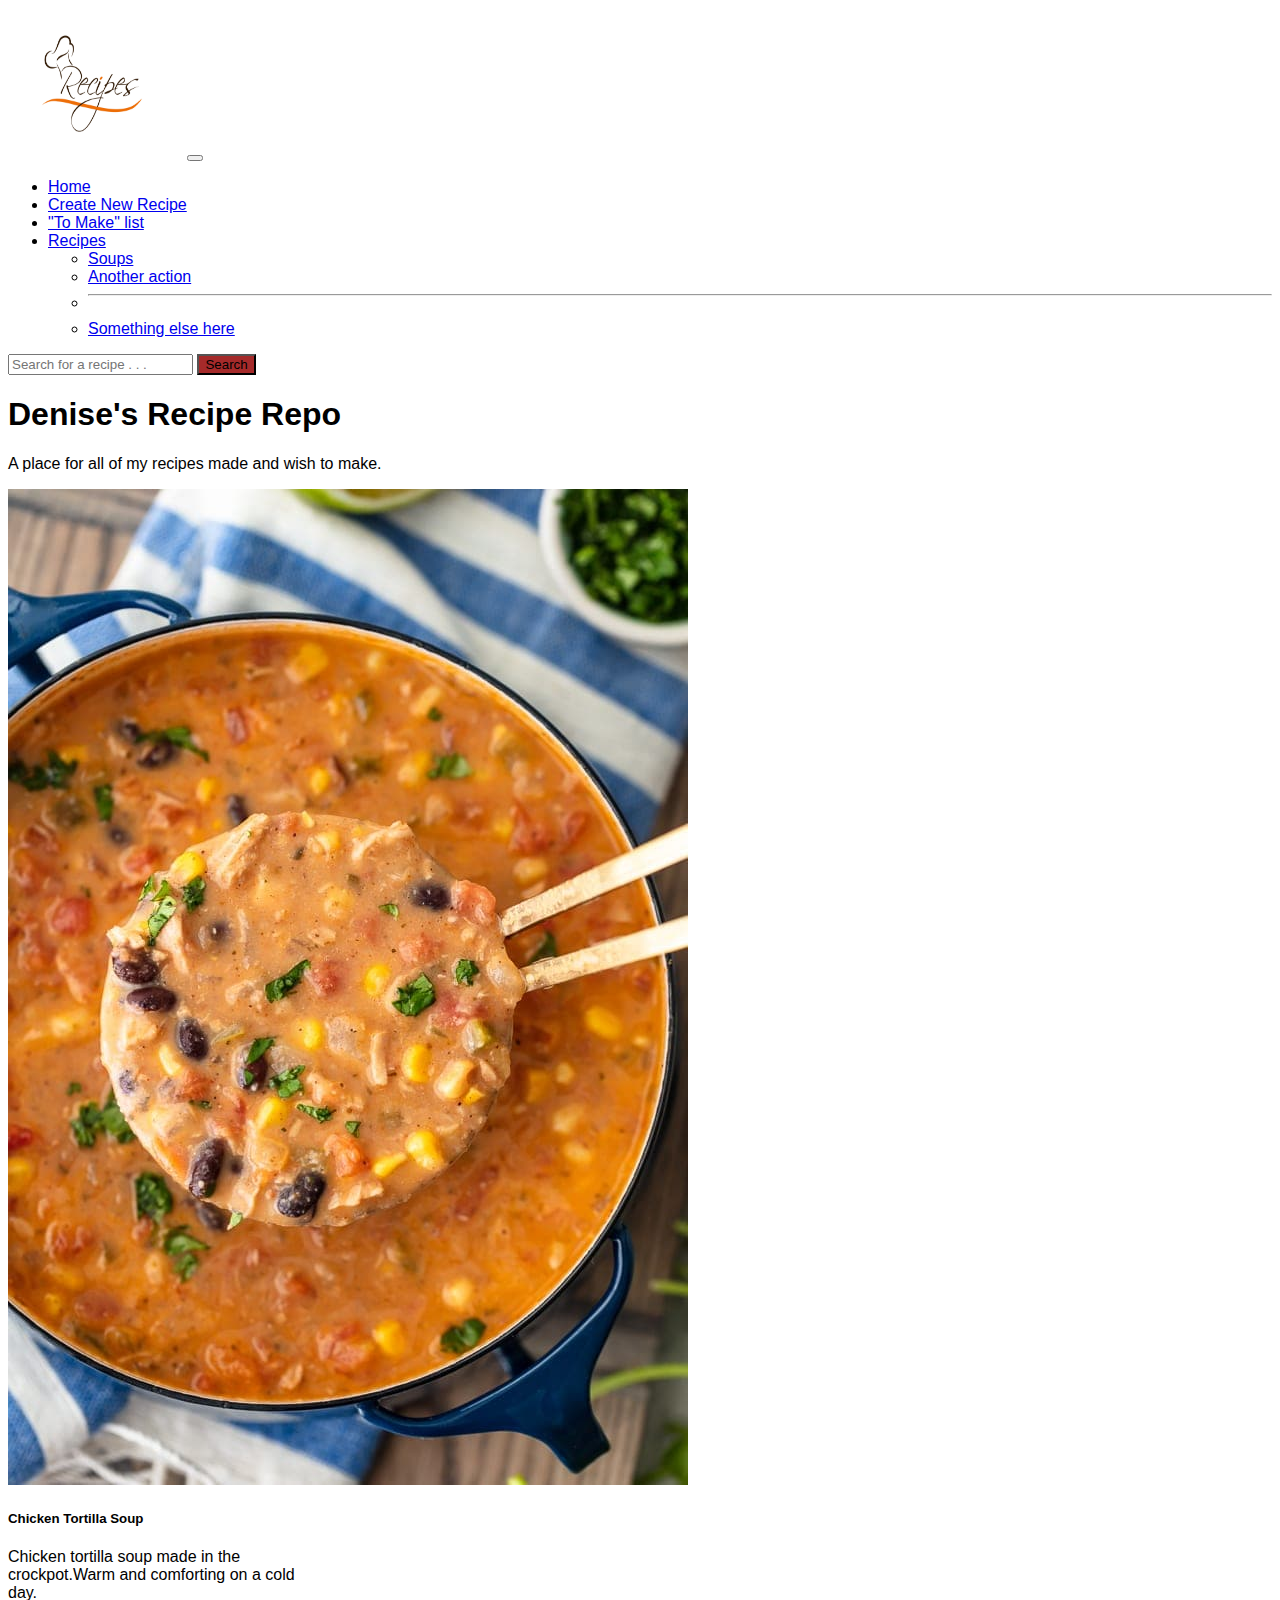
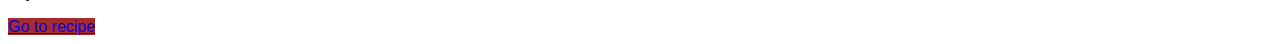
<file: index.html>
<!doctype html>
<html lang="en">

<head>
    <!-- Required meta tags -->
    <meta charset="utf-8">
    <meta name="viewport" content="width=device-width, initial-scale=1">

    <!-- Bootstrap CSS -->
    <link href="https://cdn.jsdelivr.net/npm/bootstrap@5.0.0-beta1/dist/css/bootstrap.min.css" rel="stylesheet"
        integrity="sha384-giJF6kkoqNQ00vy+HMDP7azOuL0xtbfIcaT9wjKHr8RbDVddVHyTfAAsrekwKmP1" crossorigin="anonymous">

    <!-- style sheet-->
    <link rel="stylesheet" href="style.css">

    <title>Denise's Recipe Repository</title>
</head>

<body>
    <!-- Navigation-->
    <nav class="navbar navbar-expand-lg navbar-light bg-light">
        <div class="container-fluid">
            <img class="logo" src="logo.jpg" alt="recipe logo" width="175" height="150">
            <button class="navbar-toggler" type="button" data-bs-toggle="collapse"
                data-bs-target="#navbarSupportedContent" aria-controls="navbarSupportedContent" aria-expanded="false"
                aria-label="Toggle navigation">
                <span class="navbar-toggler-icon"></span>
            </button>
            <div class="collapse navbar-collapse" id="navbarSupportedContent">
                <ul class="navbar-nav me-auto mb-2 mb-lg-0">
                    <li class="nav-item">
                        <a class="nav-link active" aria-current="page" href="index.html">Home</a>
                    </li>
                    <li class="nav-item">
                        <a class="nav-link" href="recipeForm.html">Create New Recipe</a>
                    </li>
                    <li class="nav-item">
                        <a class="nav-link" href="#">"To Make" list</a>
                    </li>
                    <li class="nav-item dropdown">
                        <a class="nav-link dropdown-toggle" href="#" id="navbarDropdown" role="button"
                            data-bs-toggle="dropdown" aria-expanded="false">
                            Recipes
                        </a>
                        <ul class="dropdown-menu" aria-labelledby="navbarDropdown">
                            <li><a class="dropdown-item" href="#">Soups</a></li>
                            <li><a class="dropdown-item" href="#">Another action</a></li>
                            <li>
                                <hr class="dropdown-divider">
                            </li>
                            <li><a class="dropdown-item" href="#">Something else here</a></li>
                        </ul>
                    </li>
                </ul>
                <form class="d-flex">
                    <input class="form-control me-2" type="search" placeholder="Search for a recipe . . ."
                        aria-label="Search for a recipe">
                    <button class="btn btn-outline-success" type="submit">Search </button>
                </form>
            </div>
        </div>
    </nav>
    <div class="container">
        <div class="jumbotron">
            <h1>Denise's Recipe Repo</h1>
            <p>A place for all of my recipes made and wish to make. </p>
        </div>
    </div>
    <!--- recipe card-->
    <div class="card" style="width: 18rem;">
        <img src="tortillaSoup.jpg" class="card-img-top" alt="Pot of tortilla soup with ladel">
        <div class="card-body">
            <h5 class="card-title">Chicken Tortilla Soup</h5>
            <p class="card-text"> Chicken tortilla soup made in the crockpot.Warm and comforting on a cold day.</p>
            <a href="chickenTortillaSoup.html" class="btn btn-primary">Go to recipe</a>
        </div>
    </div>


    <!-- Optional JavaScript; choose one of the two! -->

    <!-- Option 1: Bootstrap Bundle with Popper -->
    <script src="https://cdn.jsdelivr.net/npm/bootstrap@5.0.0-beta1/dist/js/bootstrap.bundle.min.js"
        integrity="sha384-ygbV9kiqUc6oa4msXn9868pTtWMgiQaeYH7/t7LECLbyPA2x65Kgf80OJFdroafW" crossorigin="anonymous">
    </script>

    <!-- Option 2: Separate Popper and Bootstrap JS -->
    <!--
    <script src="https://cdn.jsdelivr.net/npm/@popperjs/core@2.5.4/dist/umd/popper.min.js" integrity="sha384-q2kxQ16AaE6UbzuKqyBE9/u/KzioAlnx2maXQHiDX9d4/zp8Ok3f+M7DPm+Ib6IU" crossorigin="anonymous"></script>
    <script src="https://cdn.jsdelivr.net/npm/bootstrap@5.0.0-beta1/dist/js/bootstrap.min.js" integrity="sha384-pQQkAEnwaBkjpqZ8RU1fF1AKtTcHJwFl3pblpTlHXybJjHpMYo79HY3hIi4NKxyj" crossorigin="anonymous"></script>
    -->
</body>

</html>
</file>
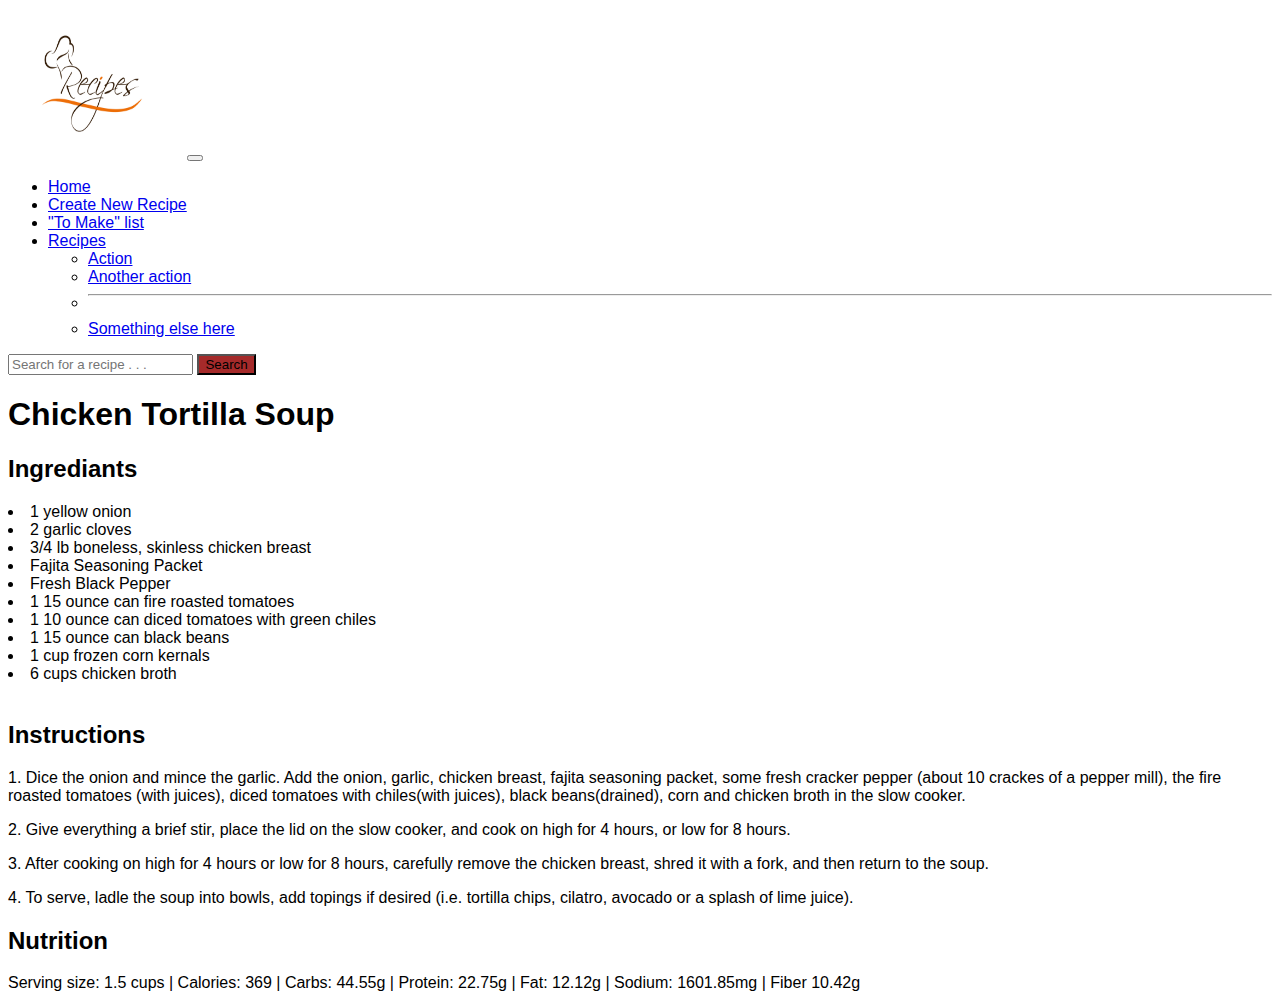
<file: chickenTortillaSoup.html>
<html lang="en">

<head>
    <meta charset="UTF-8">
    <meta name="viewport" content="width=device-width, initial-scale=1.0">
    <meta http-equiv="X-UA-Compatible" content="ie=edge">

    <!-- Bootstrap CSS -->
    <link href="https://cdn.jsdelivr.net/npm/bootstrap@5.0.0-beta1/dist/css/bootstrap.min.css" rel="stylesheet"
        integrity="sha384-giJF6kkoqNQ00vy+HMDP7azOuL0xtbfIcaT9wjKHr8RbDVddVHyTfAAsrekwKmP1" crossorigin="anonymous">

    <!-- style sheet-->
    <link rel="stylesheet" href="style.css">

    <title>Denise's Recipe Repo - Chicken Tortilla Soup</title>
</head>

<body>
    <!-- Navigation-->
    <nav class="navbar navbar-expand-lg navbar-light bg-light">
        <div class="container-fluid">
            <img class="logo" src="logo.jpg" alt="recipe logo" width="175" height="150">
            <button class="navbar-toggler" type="button" data-bs-toggle="collapse"
                data-bs-target="#navbarSupportedContent" aria-controls="navbarSupportedContent" aria-expanded="false"
                aria-label="Toggle navigation">
                <span class="navbar-toggler-icon"></span>
            </button>
            <div class="collapse navbar-collapse" id="navbarSupportedContent">
                <ul class="navbar-nav me-auto mb-2 mb-lg-0">
                    <li class="nav-item">
                        <a class="nav-link active" aria-current="page" href="index.html">Home</a>
                    </li>
                    <li class="nav-item">
                        <a class="nav-link" href="recipeForm.html">Create New Recipe</a>
                    </li>
                    <li class="nav-item">
                        <a class="nav-link" href="#">"To Make" list</a>
                    </li>
                    <li class="nav-item dropdown">
                        <a class="nav-link dropdown-toggle" href="#" id="navbarDropdown" role="button"
                            data-bs-toggle="dropdown" aria-expanded="false">
                            Recipes
                        </a>
                        <ul class="dropdown-menu" aria-labelledby="navbarDropdown">
                            <li><a class="dropdown-item" href="#">Action</a></li>
                            <li><a class="dropdown-item" href="#">Another action</a></li>
                            <li>
                                <hr class="dropdown-divider">
                            </li>
                            <li><a class="dropdown-item" href="#">Something else here</a></li>
                        </ul>
                    </li>
                </ul>
                <form class="d-flex">
                    <input class="form-control me-2" type="search" placeholder="Search for a recipe . . ."
                        aria-label="Search for a recipe">
                    <button class="btn btn-outline-success" type="submit">Search </button>
                </form>
            </div>
        </div>
    </nav>

    <h1>Chicken Tortilla Soup</h1>

    <h2>Ingrediants</h2>
    <li>1 yellow onion</li>
    <li>2 garlic cloves</li>
    <li>3/4 lb boneless, skinless chicken breast</li>
    <li>Fajita Seasoning Packet</li>
    <li>Fresh Black Pepper</li>
    <li>1 15 ounce can fire roasted tomatoes</li>
    <li>1 10 ounce can diced tomatoes with green chiles</li>
    <li>1 15 ounce can black beans</li>
    <li>1 cup frozen corn kernals</li>
    <li>6 cups chicken broth</li>
<br>
    <h2>Instructions</h2>

    <p>1.   Dice the onion and mince the garlic. Add the onion, garlic, chicken breast, fajita seasoning packet, some fresh cracker pepper (about 10 crackes of a pepper mill), the fire roasted tomatoes (with juices), diced tomatoes with chiles(with juices), black beans(drained), corn and chicken broth in the slow cooker.</p>

    <p>2. Give everything a brief stir, place the lid on the slow cooker, and cook on high for 4 hours, or low for 8 hours. </p>

    <p>3. After cooking on high for 4 hours or low for 8 hours, carefully remove the chicken breast, shred it with a fork, and then return to the soup.</p>

    <p>4. To serve, ladle the soup into bowls, add topings if desired (i.e. tortilla chips, cilatro, avocado or a splash of lime juice).</p>

    <h2> Nutrition</h2>

    <P> Serving size: 1.5 cups | Calories: 369 | Carbs: 44.55g | Protein: 22.75g | Fat: 12.12g | Sodium: 1601.85mg | Fiber 10.42g</P>

    <!-- Optional JavaScript; choose one of the two! -->

    <!-- Option 1: Bootstrap Bundle with Popper -->
    <script src="https://cdn.jsdelivr.net/npm/bootstrap@5.0.0-beta1/dist/js/bootstrap.bundle.min.js"
        integrity="sha384-ygbV9kiqUc6oa4msXn9868pTtWMgiQaeYH7/t7LECLbyPA2x65Kgf80OJFdroafW" crossorigin="anonymous">
    </script>

    <!-- Option 2: Separate Popper and Bootstrap JS -->
    <!--
<script src="https://cdn.jsdelivr.net/npm/@popperjs/core@2.5.4/dist/umd/popper.min.js" integrity="sha384-q2kxQ16AaE6UbzuKqyBE9/u/KzioAlnx2maXQHiDX9d4/zp8Ok3f+M7DPm+Ib6IU" crossorigin="anonymous"></script>
<script src="https://cdn.jsdelivr.net/npm/bootstrap@5.0.0-beta1/dist/js/bootstrap.min.js" integrity="sha384-pQQkAEnwaBkjpqZ8RU1fF1AKtTcHJwFl3pblpTlHXybJjHpMYo79HY3hIi4NKxyj" crossorigin="anonymous"></script>
-->

</body>

</html>
</file>
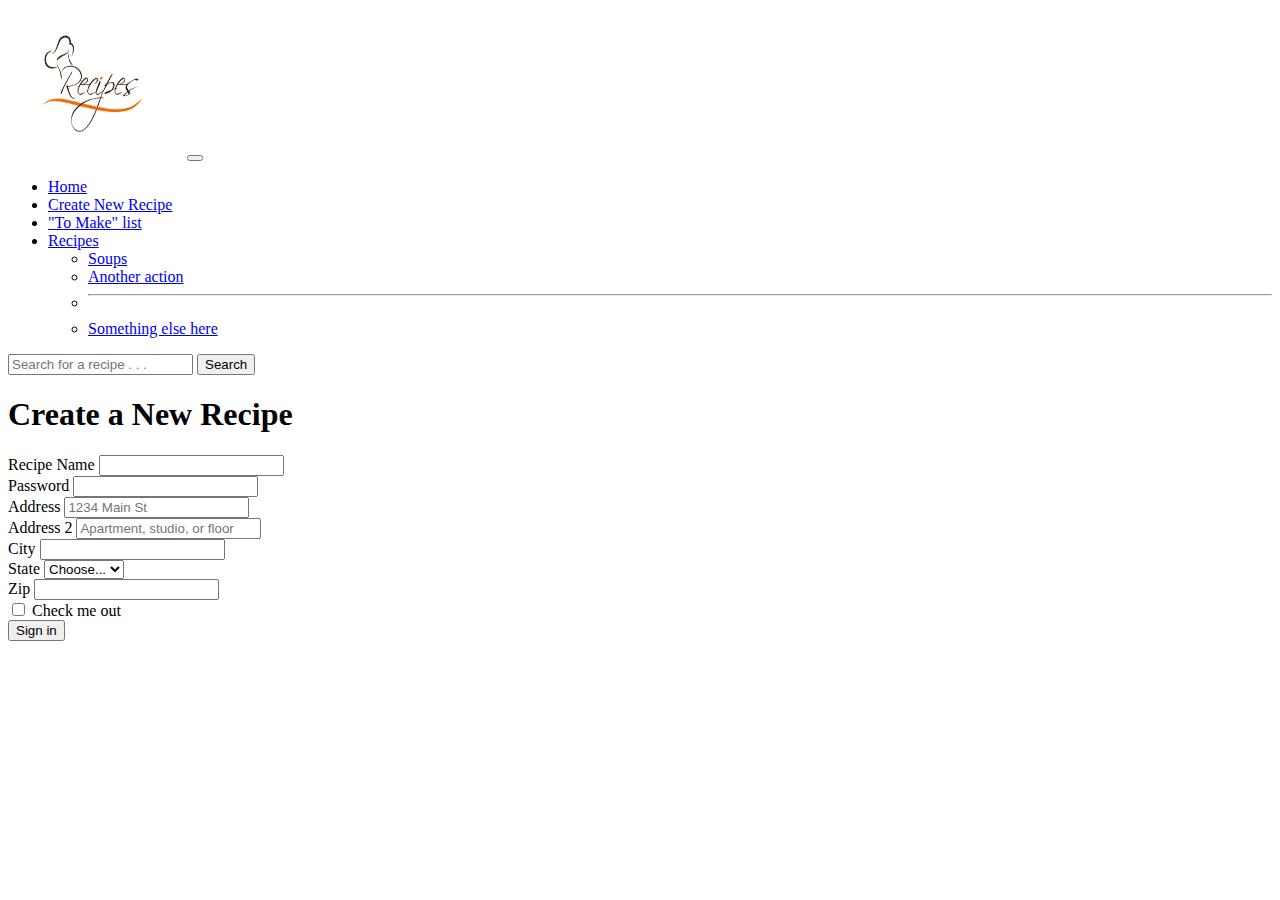
<file: recipeForm.html>
<!doctype html>
<html lang="en">

<head>
    <!-- Required meta tags -->
    <meta charset="utf-8">
    <meta name="viewport" content="width=device-width, initial-scale=1">

    <!-- Bootstrap CSS -->
    <link href="https://cdn.jsdelivr.net/npm/bootstrap@5.0.0-beta1/dist/css/bootstrap.min.css" rel="stylesheet"
        integrity="sha384-giJF6kkoqNQ00vy+HMDP7azOuL0xtbfIcaT9wjKHr8RbDVddVHyTfAAsrekwKmP1" crossorigin="anonymous">

    <title> Create a New Recipe</title>
</head>

<!-- Navigation-->
<nav class="navbar navbar-expand-lg navbar-light bg-light">
    <div class="container-fluid">
        <img class="logo" src="logo.jpg" alt="recipe logo" width="175" height="150">
        <button class="navbar-toggler" type="button" data-bs-toggle="collapse"
            data-bs-target="#navbarSupportedContent" aria-controls="navbarSupportedContent" aria-expanded="false"
            aria-label="Toggle navigation">
            <span class="navbar-toggler-icon"></span>
        </button>
        <div class="collapse navbar-collapse" id="navbarSupportedContent">
            <ul class="navbar-nav me-auto mb-2 mb-lg-0">
                <li class="nav-item">
                    <a class="nav-link active" aria-current="page" href="index.html">Home</a>
                </li>
                <li class="nav-item">
                    <a class="nav-link" href="recipeForm.html">Create New Recipe</a>
                </li>
                <li class="nav-item">
                    <a class="nav-link" href="#">"To Make" list</a>
                </li>
                <li class="nav-item dropdown">
                    <a class="nav-link dropdown-toggle" href="#" id="navbarDropdown" role="button"
                        data-bs-toggle="dropdown" aria-expanded="false">
                        Recipes
                    </a>
                    <ul class="dropdown-menu" aria-labelledby="navbarDropdown">
                        <li><a class="dropdown-item" href="#">Soups</a></li>
                        <li><a class="dropdown-item" href="#">Another action</a></li>
                        <li>
                            <hr class="dropdown-divider">
                        </li>
                        <li><a class="dropdown-item" href="#">Something else here</a></li>
                    </ul>
                </li>
            </ul>
            <form class="d-flex">
                <input class="form-control me-2" type="search" placeholder="Search for a recipe . . ."
                    aria-label="Search for a recipe">
                <button class="btn btn-outline-success" type="submit">Search </button>
            </form>
        </div>
    </div>
</nav>

<body>
    <h1> Create a New Recipe</h1>
    <form class="row g-3">
        <div class="col-md-6">
            <label for="inputRecipeName" class="form-label">Recipe Name</label>
            <input type="text" class="form-control" id="inputRecipeName">
        </div>
        <div class="col-md-6">
            <label for="inputPassword4" class="form-label">Password</label>
            <input type="password" class="form-control" id="inputPassword4">
        </div>
        <div class="col-12">
            <label for="inputAddress" class="form-label">Address</label>
            <input type="text" class="form-control" id="inputAddress" placeholder="1234 Main St">
        </div>
        <div class="col-12">
            <label for="inputAddress2" class="form-label">Address 2</label>
            <input type="text" class="form-control" id="inputAddress2" placeholder="Apartment, studio, or floor">
        </div>
        <div class="col-md-6">
            <label for="inputCity" class="form-label">City</label>
            <input type="text" class="form-control" id="inputCity">
        </div>
        <div class="col-md-4">
            <label for="inputState" class="form-label">State</label>
            <select id="inputState" class="form-select">
                <option selected>Choose...</option>
                <option>...</option>
            </select>
        </div>
        <div class="col-md-2">
            <label for="inputZip" class="form-label">Zip</label>
            <input type="text" class="form-control" id="inputZip">
        </div>
        <div class="col-12">
            <div class="form-check">
                <input class="form-check-input" type="checkbox" id="gridCheck">
                <label class="form-check-label" for="gridCheck">
                    Check me out
                </label>
            </div>
        </div>
        <div class="col-12">
            <button type="submit" class="btn btn-primary">Sign in</button>
        </div>
    </form>
    <!-- Optional JavaScript; choose one of the two! -->

    <!-- Option 1: Bootstrap Bundle with Popper -->
    <script src="https://cdn.jsdelivr.net/npm/bootstrap@5.0.0-beta1/dist/js/bootstrap.bundle.min.js"
        integrity="sha384-ygbV9kiqUc6oa4msXn9868pTtWMgiQaeYH7/t7LECLbyPA2x65Kgf80OJFdroafW" crossorigin="anonymous">
    </script>

    <!-- Option 2: Separate Popper and Bootstrap JS -->
    <!--
    <script src="https://cdn.jsdelivr.net/npm/@popperjs/core@2.5.4/dist/umd/popper.min.js" integrity="sha384-q2kxQ16AaE6UbzuKqyBE9/u/KzioAlnx2maXQHiDX9d4/zp8Ok3f+M7DPm+Ib6IU" crossorigin="anonymous"></script>
    <script src="https://cdn.jsdelivr.net/npm/bootstrap@5.0.0-beta1/dist/js/bootstrap.min.js" integrity="sha384-pQQkAEnwaBkjpqZ8RU1fF1AKtTcHJwFl3pblpTlHXybJjHpMYo79HY3hIi4NKxyj" crossorigin="anonymous"></script>
    -->
</body>

</html>
</file>
<file: style.css>
/* nav bar */
img.logo {
    border-radius: 50%;
}

body {
    font-family: Arial, Helvetica, sans-serif;
}

.btn {
    background-color: brown;
    outline-color: black;
}

.btn:hover {
    background-color: brown;
    color: black;
    text-decoration: underline;
}
</file>
